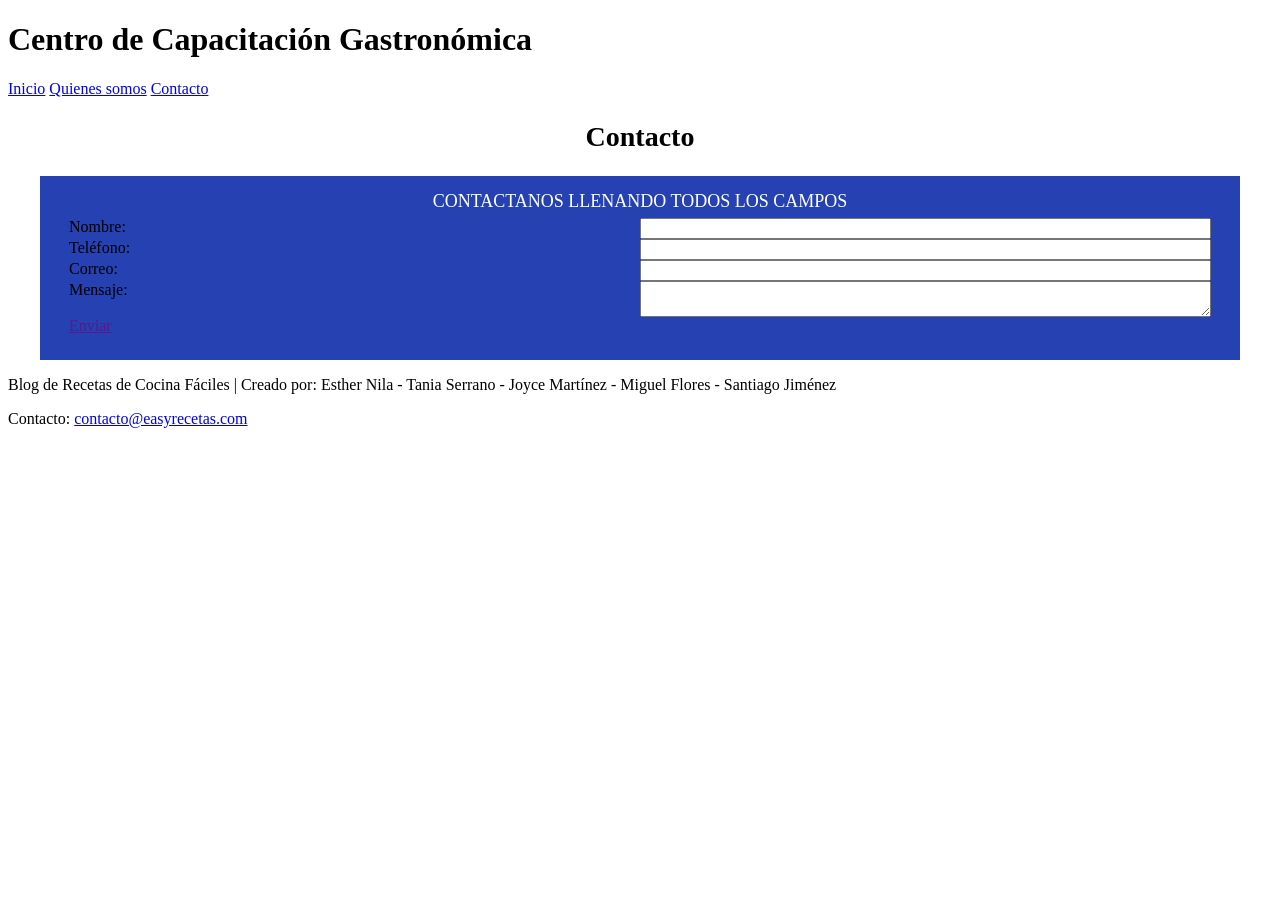
<file: ad-l4-1.0/contacto.html>
<!DOCTYPE html>
<html lang="en">

<head>
    <meta charset="UTF-8">
    <meta name="viewport" content="width=device-width, initial-scale=1.0">
    <title>Document</title>
    <link rel="stylesheet" href="contactostyle.css">
</head>

<body>

    <h1 class="nombre">Centro de Capacitación Gastronómica</h1>
    <header>
        <nav>
            <a href="#inicio">Inicio</a>
            <a href="#quienessomos">Quienes somos</a>
            <a href="#contacto">Contacto</a>
        </nav>
    </header>

    <section class="contenedor-formulario">
        <div class="formulario-contacto">
            <h2 class="contacto">Contacto</h2>

            <form action="" class="formulario">
                <fieldset class="campos">
                    <legend>Contactanos llenando todos los campos</legend>
                    <label class="etiqueta" for="">Nombre:</label>
                    <input type="text">

                    <label class="etiqueta" for="">Teléfono:</label>
                    <input type="tel">

                    <label class="etiqueta" for="">Correo:</label>
                    <input type="email">

                    <label class="etiqueta" for="">Mensaje:</label>
                    <textarea name="" id=""></textarea>

                    <a href="">Enviar</a>
                </fieldset>
            </form>
        </div>

        

    </section>

    <footer class="main-footer">
        <!-- Nombre del proyecto y autores (Task 4) -->
        <p>Blog de Recetas de Cocina Fáciles | Creado por: Esther Nila - Tania Serrano - Joyce Martínez - Miguel Flores
            - Santiago Jiménez</p>
        <!-- Email de contacto falso (Task 4) -->
        <p>Contacto: <a href="mailto:contacto@easyrecetas.com">contacto@easyrecetas.com</a></p>
    </footer>

</body>

</html>
</file>
<file: ad-l4-1.0/contactostyle.css>
:root {
    --imperial-blue: #03256C;
    --persian-blue: #2541B2;
    --ocean-deep: #1768AC;
    --sky-surge: #06BEE1;
    --white: #FFFFFF;

}

html {
    font-size: 62.5%;
    box-sizing: border-box;
}

*,
*:before,
*:after {
    box-sizing: inherit;
}

body {
    font-size: 16px;
}

.contacto{
    font-size: 2.8rem;
    text-align: center;
}

.contenedor-formulario{
    max-width: 120rem;
    margin: 0 auto;
    
}


fieldset{
    border-style: none;
}


.formulario{
    background-color: var(--persian-blue);
    padding: 1.5rem;
}

.campos{
    display: grid;
    grid-template-columns: repeat(2,1fr);
    grid-template-rows: repeat(3,1fr);
}

.campos legend{
    text-transform: uppercase;
    font-size: 1.8rem;
    text-align: center;
    color: var(--white);
}

.etiqueta{
    display: inline;
}
</file>
